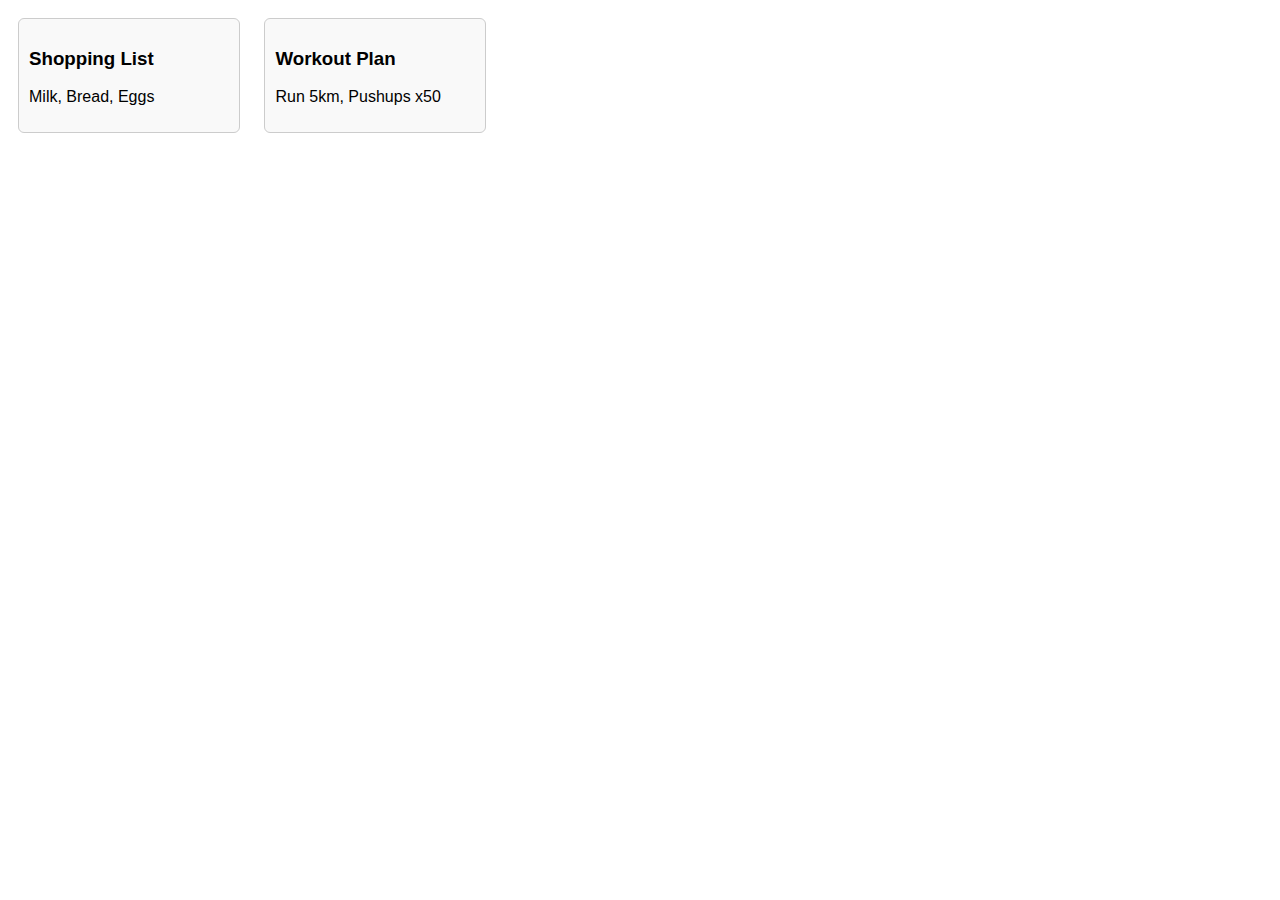
<file: test.html>
<!DOCTYPE html>
<html lang="en">
<head>
  <meta charset="UTF-8">
  <meta name="viewport" content="width=device-width, initial-scale=1.0">
  <title>Document</title>
</head>
<body>
  <!DOCTYPE html>
<html lang="en">
<head>
  <meta charset="UTF-8">
  <title>Note Modal Example</title>
  <style>
    body {
      font-family: Arial, sans-serif;
    }

    /* Note preview styles */
    .note-preview {
      border: 1px solid #ccc;
      padding: 10px;
      width: 200px;
      margin: 10px;
      cursor: pointer;
      display: inline-block;
      border-radius: 6px;
      background: #f9f9f9;
      transition: box-shadow 0.9s;
    }

    .note-preview:hover {
      box-shadow: 1px 1px 20px rgba(0, 0, 0, 0.5);
    }

    /* Modal overlay */
    .modal-overlay {
      display: none;
      position: fixed;
      top: 0;
      left: 0;
      width: 100%;
      height: 100%;
      background: rgba(0, 0, 0, 0.5);
      justify-content: center;
      align-items: center;
      animation: fadeIn 0.5s ease;
    }

    /* Modal content */
    .modal-content {
      background: white;
      padding: 20px;
      width: 80%;
      max-width: 500px;
      border-radius: 10px;
      box-shadow: 0 4px 20px rgba(0, 0, 0, 0.2);
      animation: scaleUp 0.5s ease;
    }

    /* Close button */
    .close-btn {
      float: right;
      font-size: 18px;
      cursor: pointer;
      color: #888;
    }

    .close-btn:hover {
      color: #333;
    }

    @keyframes fadeIn {
      from {opacity: 0;}
      to {opacity: 1;}
    }

    @keyframes scaleUp {
      from {transform: scale(0.9);}
      to {transform: scale(1);}
    }
  </style>
</head>
<body>

  <!-- Preview Notes -->
  <div class="note-preview" onclick="openModal(this)">
    <h3>Shopping List</h3>
    <p class="note-content">Milk, Bread, Eggs</p>
  </div>
  <!-- <button  data-target="#noteModal" data-toggle="modal" data-backdrop="static" data-keyboard="false">
    launch
  </button> -->

  <div class="note-preview" onclick="openModal(this)">
    <h3>Workout Plan</h3>
    <p class="note-content">Run 5km, Pushups x50</p>
  </div>

  <!-- Modal -->
  <div class="modal-overlay" id="noteModal">
    <div class="modal-content">
      <span class="close-btn" onclick="closeModal()">&times;</span>
      <h3 id="modal-title"></h3>
      <p id="modal-content"></p>
    </div>
  </div>

  <script>
    function openModal(el) {
      const title = el.querySelector('h3').textContent;
      const content = el.querySelector('.note-content').textContent;

      document.getElementById('modal-title').textContent = title;
      document.getElementById('modal-content').textContent = content;
      document.getElementById('noteModal').style.display = 'flex';
    }

    function closeModal() {
      document.getElementById('noteModal').style.display = 'none';
    }
  </script>

</body>
</html>

</body>
</html>
</file>
